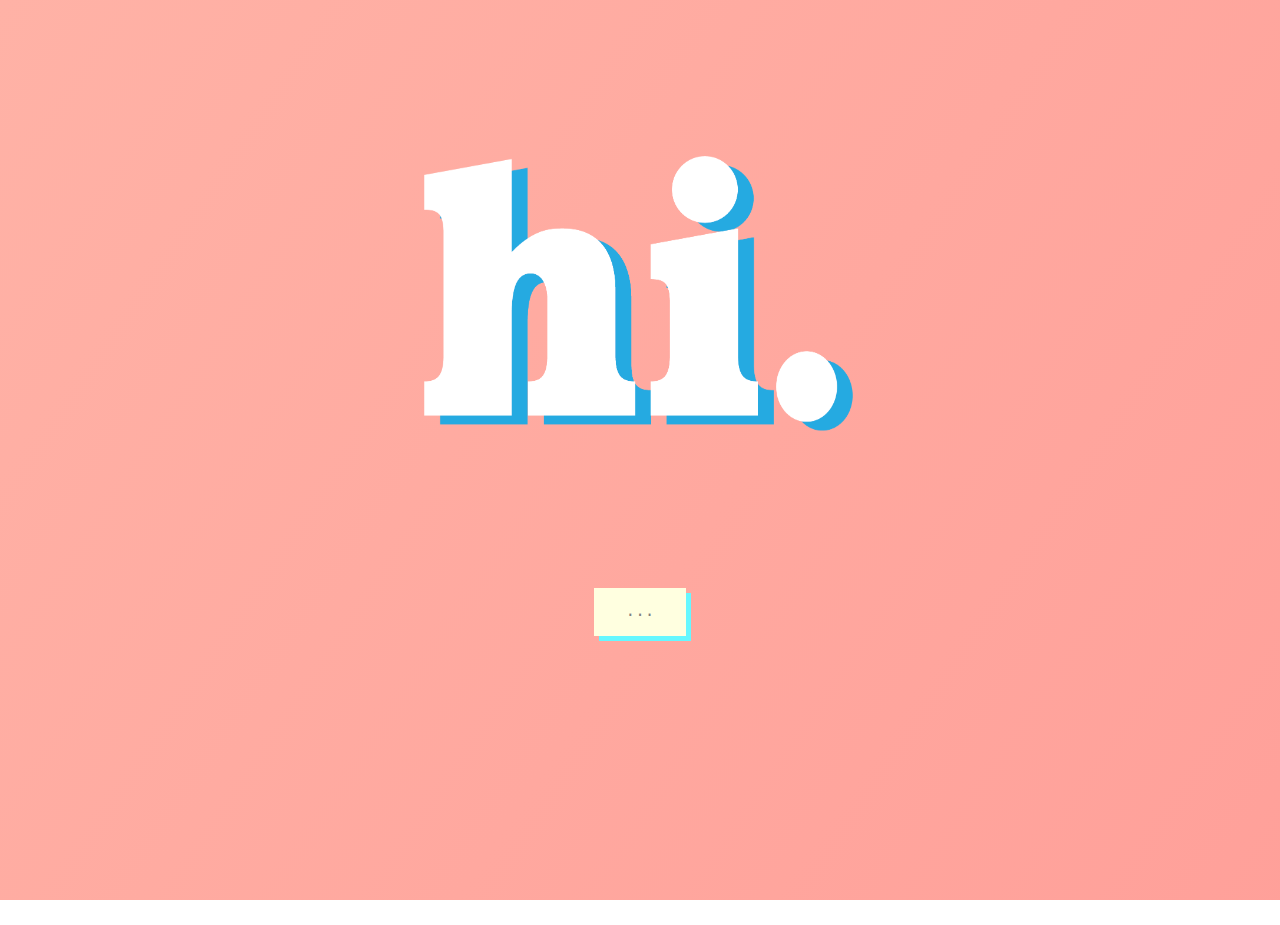
<file: untitled folder/index.html>
<html>
    <head>
        <link rel="stylesheet" type="text/css" href="styles/landing.css">
    
    <div class="wrapper">
        <section>
        <body> 
<p>&nbsp;</p>
<p>&nbsp;</p>
<p>&nbsp;</p>
            <img src="images/hi.png" class="center" style="float:below ;width:450px; height:400px;">
                <div class="center">
<style>
img {
  display: block;
  margin-left: auto;
  margin-right: auto;
}
</style>

<p>&nbsp;</p>
                    <a href="scripts/body.html" button class="button button2">...</button></a>

                    
        </div>
        </body>
    </section>


	</head>
</html>
</file>
<file: untitled folder/styles/landing.css>
.wrapper { 
  height: 100%;
  width: 100%;
  left:0;
  right: 0;
  top: 0;
  bottom: 0;
  position: absolute;
background: linear-gradient(124deg, #ffb2a6, #ff8a8a, #ffce5c, #f2f576, #bbedc4, #77f0f7, #948cff, #dd00f3, #ffbdfd);
background-size: 1800% 1800%;


-webkit-animation: rainbow 18s ease infinite;
-z-animation: rainbow 18s ease infinite;
-o-animation: rainbow 18s ease infinite;
  animation: rainbow 18s ease infinite;}

@-webkit-keyframes rainbow {
    0%{background-position:0% 82%}
    50%{background-position:100% 19%}
    100%{background-position:0% 82%}
}
@-moz-keyframes rainbow {
    0%{background-position:0% 82%}
    50%{background-position:100% 19%}
    100%{background-position:0% 82%}
}
@-o-keyframes rainbow {
    0%{background-position:0% 82%}
    50%{background-position:100% 19%}
    100%{background-position:0% 82%}
}
@keyframes rainbow { 
    0%{background-position:0% 82%}
    50%{background-position:100% 19%}
    100%{background-position:0% 82%}
}

.button {
font-family: Courier New;
text-transform: uppercase;
box-shadow: 5px 5px #66f7ff;
  border: none;
  color: white;
  padding: 15px 32px;
  text-align: center;
  text-decoration: none;
  display: inline-block;
  font-size: 16px;
  margin: 20px 7px;
  cursor: pointer;
  vertical-align: middle;
}

.button2 {
  background-color: lightyellow; 
  color: gray; 
  border: 0px solid #008CBA;
}

.button2:hover {
  background-color: #345eeb;
  color: white;
}

body {
  display: flex;
  justify-content: center;
  align-items: center;
  height: 100vh;
}

head {
  display: flex;
  justify-content: center;
  align-items: center;
  height: 1vh;
}
.center {
  text-align: center;
  width: 100%;
}
</file>
